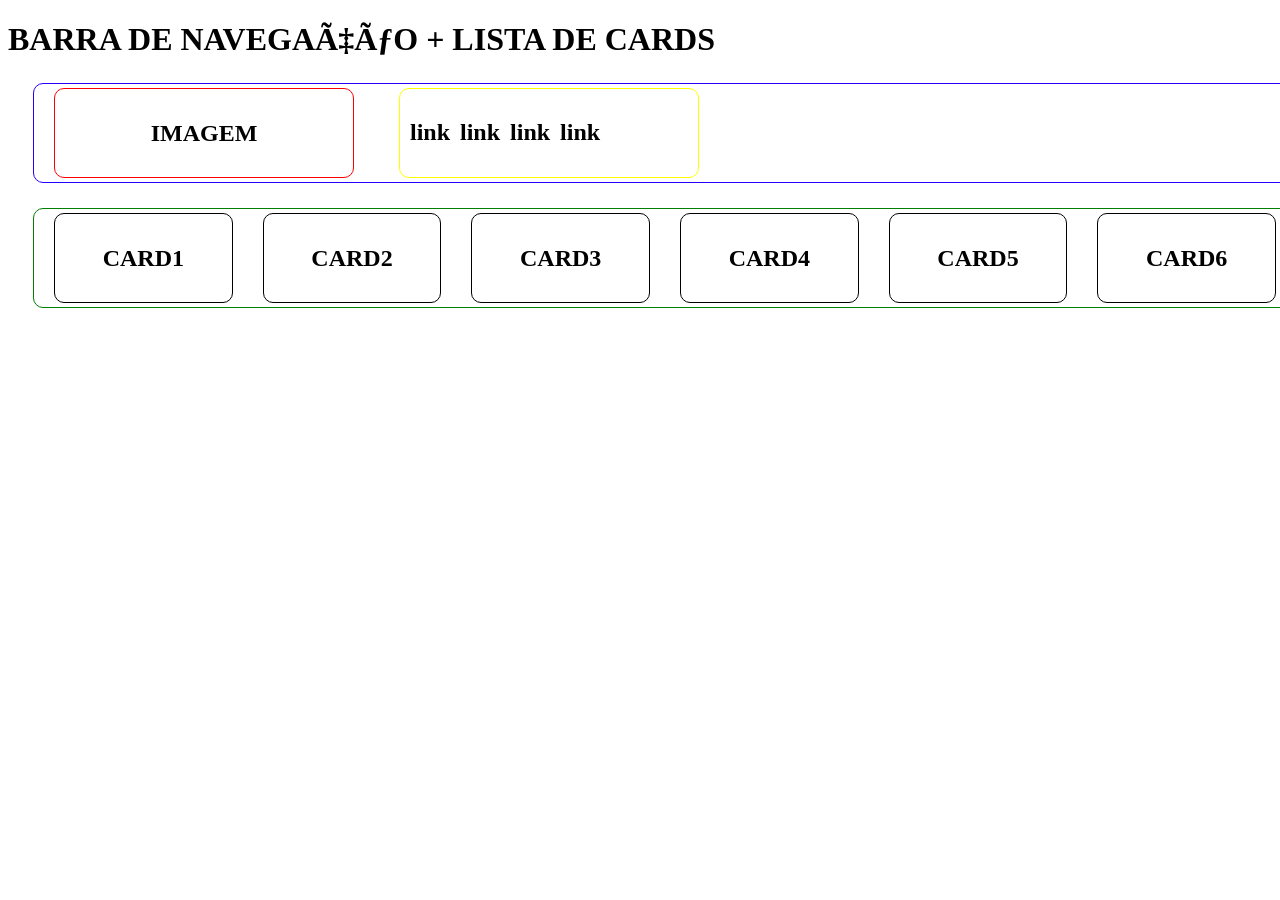
<file: index.html>
<!DOCTYPE html>
<html lang="pt-br">
  <head>
      <meta charset="UFT-8">
      <meta name="viewport" content="width=device-width, initial-scale=1.0"> 
      <title> Perfilflex</title>
      <link rel="stylesheet" href="style.css">
  </head>
  <body>
    <h1>BARRA DE NAVEGAÇÃO + LISTA DE CARDS</h1>
    <div class="nav">
      <div class="imagem">
        <h2>IMAGEM</h2>
      </div>
      <div class="link">
        <h2>link</h2>
        <h2>link</h2>
        <h2>link</h2>
        <h2>link</h2>
      </div>
    </div>
    <div class="cards">
      <div class="card">
        <h2>CARD1</h2>
      </div>
        <div class="card">
        <h2>CARD2</h2>
      </div>
        <div class="card">
        <h2>CARD3</h2>
      </div>
        <div class="card">
        <h2>CARD4</h2>
      </div>
        <div class="card">
        <h2>CARD5</h2>
      </div>
        <div class="card">
        <h2>CARD6</h2>
      </div>
  </body>

</html>
</file>
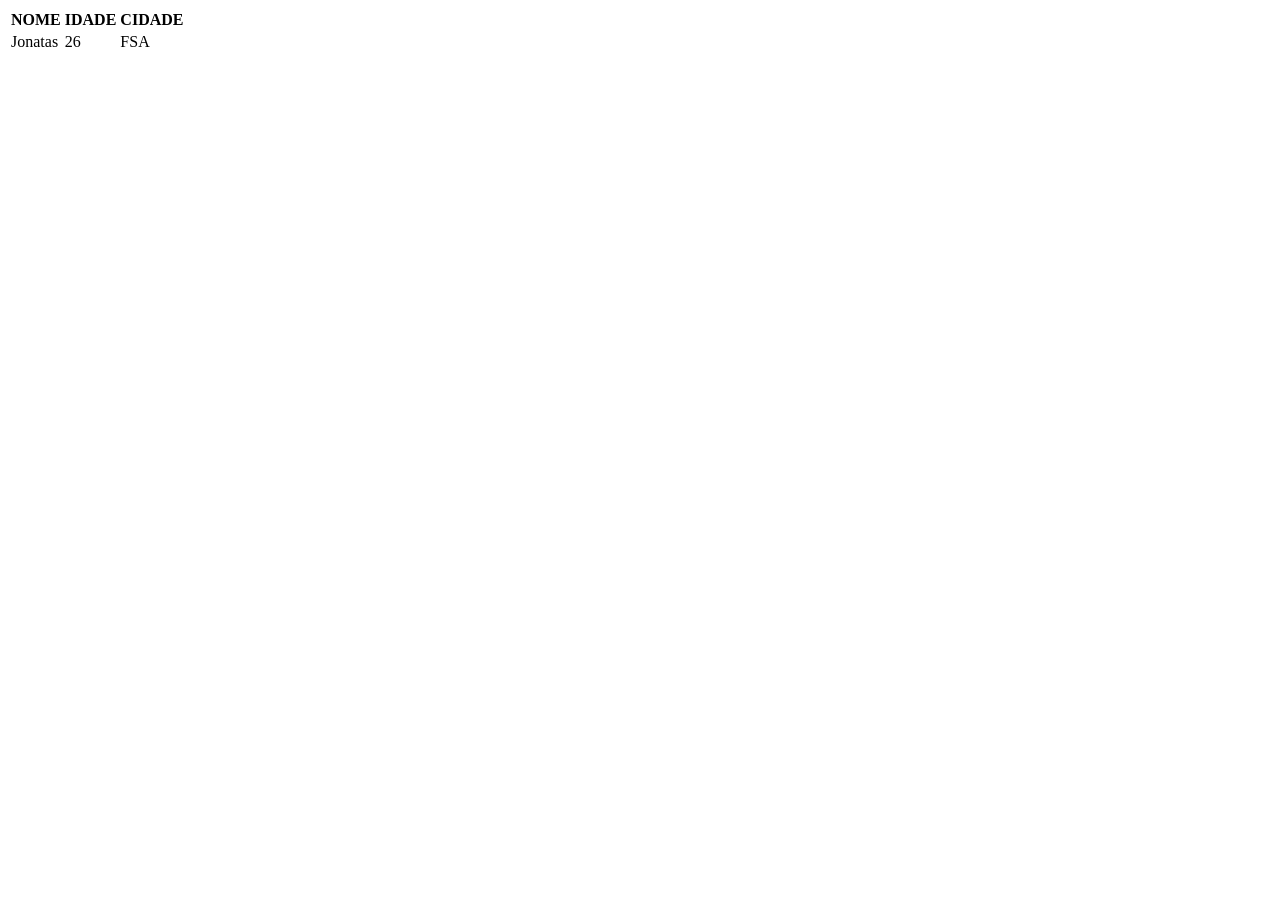
<file: 07-03/index.html>
<!DOCTYPE html>
<html lang="pt-br">
    <head>
        <meta charset="UFT-8">
        <meta name="'viewport" content="width=device-width, initial-sacle=1.0">
        <title>atividade01 07/03 </title>
    </head>
    <bory>
        <table>
            <tr>
                <th>NOME</th>
                <th>IDADE</th>
                <th>CIDADE</th>
            </tr>

            <tr>
                <td>Jonatas</td>
                <td>26</td>
                <td>FSA</td>
            </tr>
    </bory>
</html>
</file>
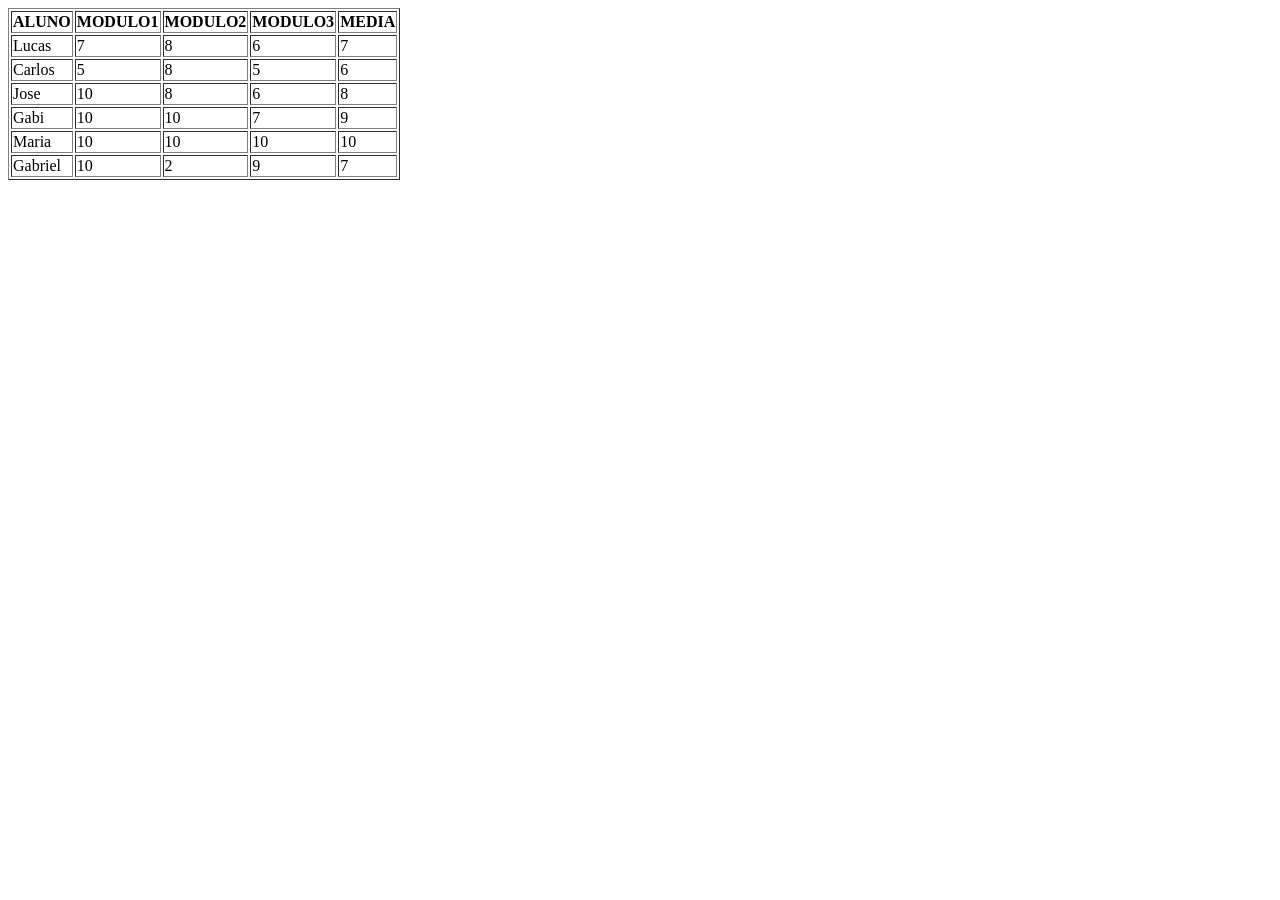
<file: atividadebl0703.html>
<!DOCTYPE html>
<html lang="pt-br">
    <head>
        <meta charset="UFT-8">
        <meta name="'viewport" content="width=device-width, initial-sacle=1.0">
        <title>atividade01 07/03 </title>
    </head>
    <body>
        <table border="1">
            <tr>
                <th>ALUNO</th>
                <th>MODULO1</th>
                <th>MODULO2</th>
                <th>MODULO3</th>
                <th>MEDIA</th>
            </tr>
            
            <tr>
                <td>Lucas</td>
                <td>7</td>
                <td>8</td>
                <td>6</td>
                <td>7</td>
            </tr>

            <tr>
                <td>Carlos</th>
                <td>5</td>
                <td>8</td>
                <td>5</td>
                <td>6</td>
            </tr>

            <tr>
                <td>Jose</td>
                <td>10</td>
                <td>8</td>
                <td>6</td>
                <td>8</td>
            </tr>

             <tr>
                <td>Gabi</td>
                <td>10</td>
                <td>10</td>
                <td>7</td>
                <td>9</td>
            </tr>

             <tr>
                <td>Maria</td>
                <td>10</td>
                <td>10</td>
                <td>10</td>
                <td>10</td>
            </tr>

             <tr>
                <td>Gabriel</td>
                <td>10</td>
                <td>2</td>
                <td>9</td>
                <td>7</td>
            </tr>
        </table>
    </body>
</file>
<file: style.css>
*{
  box-sizing: border-box;
}

.nav{
    display: flex;
    flex-flow: row nowrap;
    justify-content: left;
    align-items: center;
    gap: 25px;
    margin: 25px;
    padding: 10px;
    width: 100%;
    height: 100px;
    border: 1px solid rgb(38, 0, 255);
    border-radius: 10px;

}

.imagem{
  display: flex;
    flex-flow: row nowrap;
    justify-content:    center;
    align-items: center;
    gap: 10px;
    margin: 10px;
    padding: 10px;
    width: 300px;
    height: 90px;
    border: 1px solid red ;
    border-radius: 10px;
}

.link{
  display: flex;
    flex-flow: auto;
    justify-content:    left;
    align-items: top;
    gap: 10px;
    margin: 10px;
    padding: 10px;
    width: 300px;
    height: 90px;
    border: 1px solid yellow ;
    border-radius: 10px;
}
.cards{
  display:flex;
    flex-flow: row nowrap;
    justify-content:    center;
    align-items: center;
    gap: 10px;
    margin: 25px;
    padding: 10px;
    width: 100%;
    height: 100px;
    border: 1px solid green;
    border-radius: 10px;

}

.card{
  display: flex;
    flex-flow: row nowrap;
    justify-content:    center;
    align-items: center;
    gap: 10px;
    margin: 10px;
    padding: 10px;
    width: 600px;
    height: 90px;
    border: 1px solid black ;
    border-radius: 10px;
}
</file>
